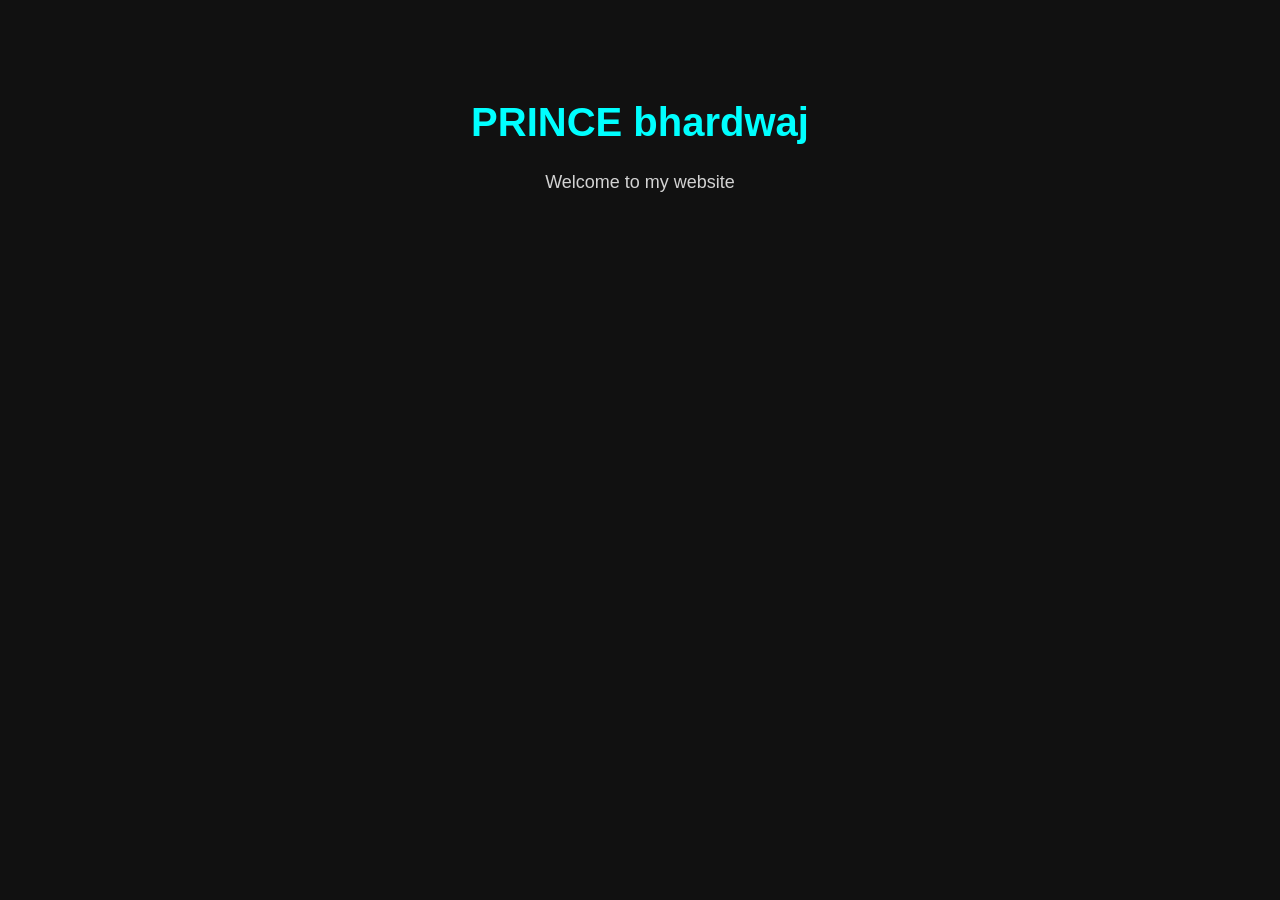
<file: index.html>
<!DOCTYPE html>
<html lang="en">
<head>
    <meta charset="UTF-8">
    <meta name="viewport" content="width=device-width, initial-scale=1.0">
    <title>My Portfolio</title>

    <!-- Link your CSS file -->
    <link rel="stylesheet" href="style.css">
</head>
<body>

    <!-- Your Name -->
    <h1 class="name"> PRINCE bhardwaj</h1>

    <p class="tagline">Welcome to my website</p>

</body>
</html>
</file>
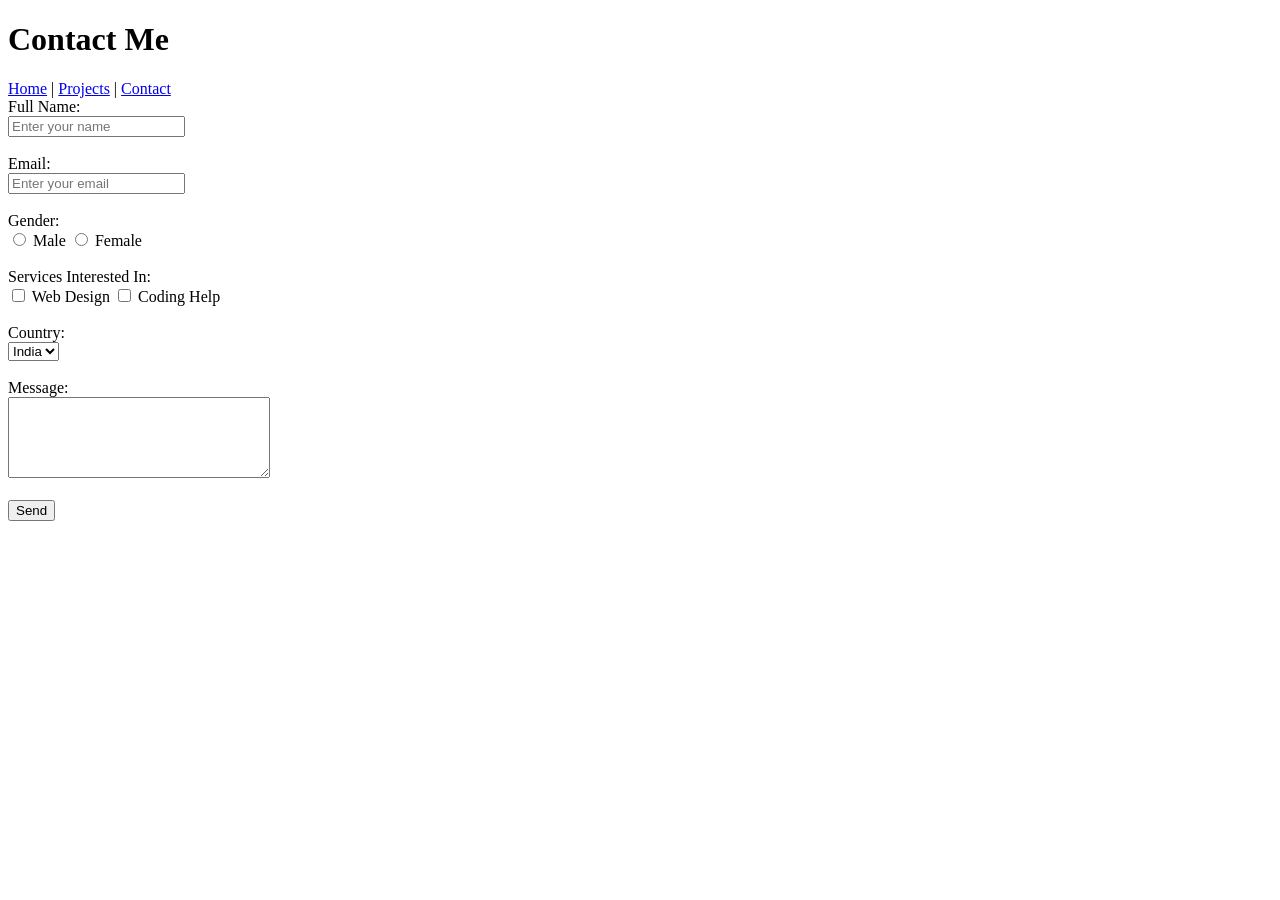
<file: contact.html>
<!DOCTYPE html>
<html lang="en">
<head>
  <meta charset="UTF-8">
  <meta name="viewport" content="width=device-width, initial-scale=1.0">
  <title>Contact - Sumati Portfolio</title>
</head>
<body>
  <h1>Contact Me</h1>
  <nav>
    <a href="index.html">Home</a> |
    <a href="projects.html">Projects</a> |
    <a href="contact.html">Contact</a>
  </nav>

  <form>
    <label>Full Name:</label><br>
    <input type="text" placeholder="Enter your name"><br><br>

    <label>Email:</label><br>
    <input type="email" placeholder="Enter your email"><br><br>

    <label>Gender:</label><br>
    <input type="radio" name="gender"> Male
    <input type="radio" name="gender"> Female<br><br>

    <label>Services Interested In:</label><br>
    <input type="checkbox"> Web Design
    <input type="checkbox"> Coding Help<br><br>

    <label>Country:</label><br>
    <select>
      <option>India</option>
      <option>USA</option>
      <option>UK</option>
    </select><br><br>

    <label>Message:</label><br>
    <textarea rows="5" cols="30"></textarea><br><br>

    <button type="submit">Send</button>
  </form>
</body>
</html>
</file>
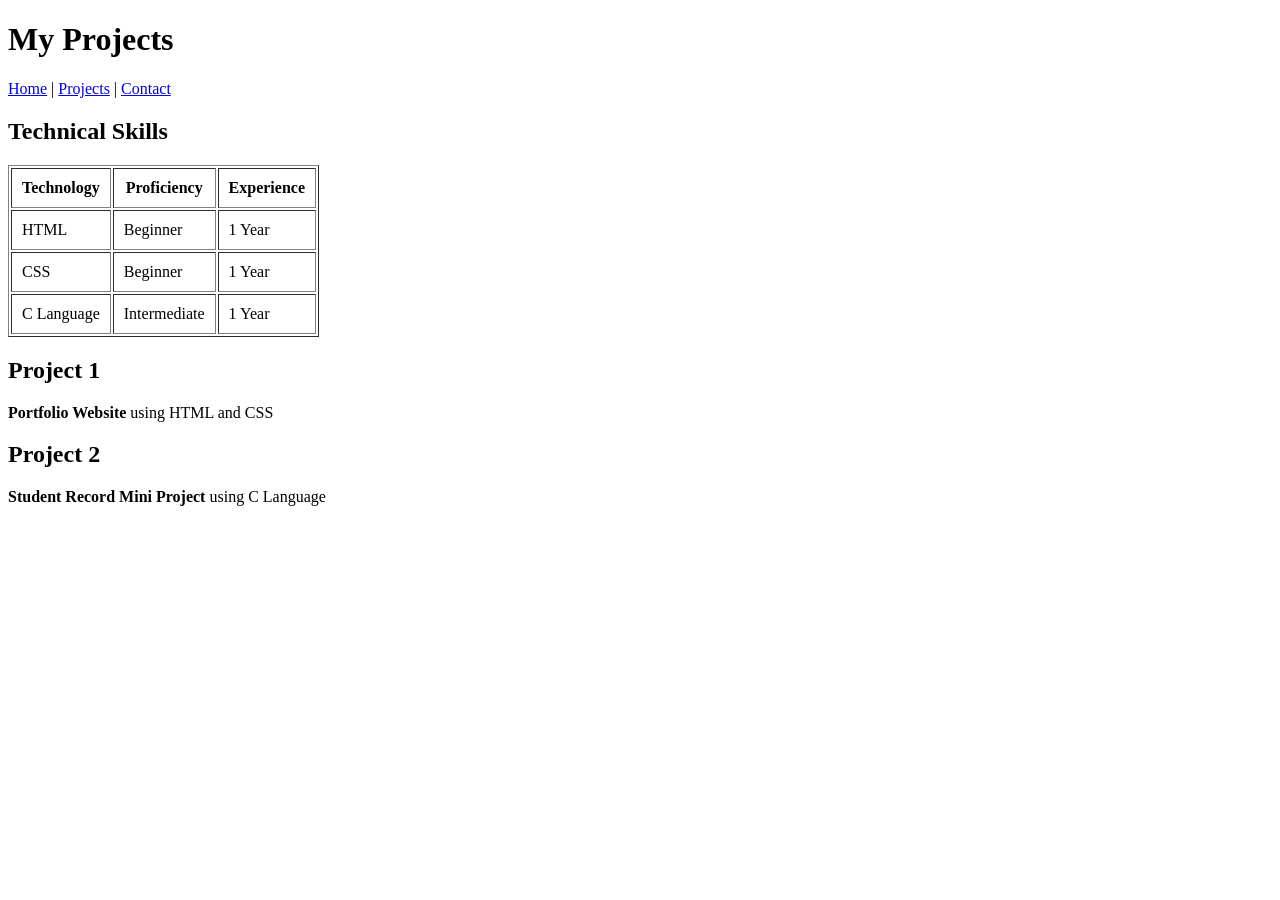
<file: projects.html>
<!DOCTYPE html>
<html lang="en">
<head>
  <meta charset="UTF-8">
  <meta name="viewport" content="width=device-width, initial-scale=1.0">
  <title>Projects - PRINCE Portfolio</title>
<body>
  <h1>My Projects</h1>
  <nav>
    <a href="index.html">Home</a> |
    <a href="projects.html">Projects</a> |
    <a href="contact.html">Contact</a>
  </nav>

  <h2>Technical Skills</h2>
  <table border="1" cellpadding="10">
    <tr>
      <th>Technology</th>
      <th>Proficiency</th>
      <th>Experience</th>
    </tr>
    <tr>
      <td>HTML</td>
      <td>Beginner</td>
      <td>1 Year</td>
    </tr>
    <tr>
      <td>CSS</td>
      <td>Beginner</td>
      <td>1 Year</td>
    </tr>
    <tr>
      <td>C Language</td>
      <td>Intermediate</td>
      <td>1 Year</td>
    </tr>
  </table>

  <h2>Project 1</h2>
  <p><b>Portfolio Website</b> using HTML and CSS</p>

  <h2>Project 2</h2>
  <p><b>Student Record Mini Project</b> using C Language</p>
</body>
</html>
</file>
<file: style.css>
body {
    background-color: #111;
    color: white;
    text-align: center;
    font-family: Arial, sans-serif;
}

.name {
    font-size: 40px;
    color: cyan;
    margin-top: 100px;
}

.tagline {
    font-size: 18px;
    color: lightgray;
}
</file>
